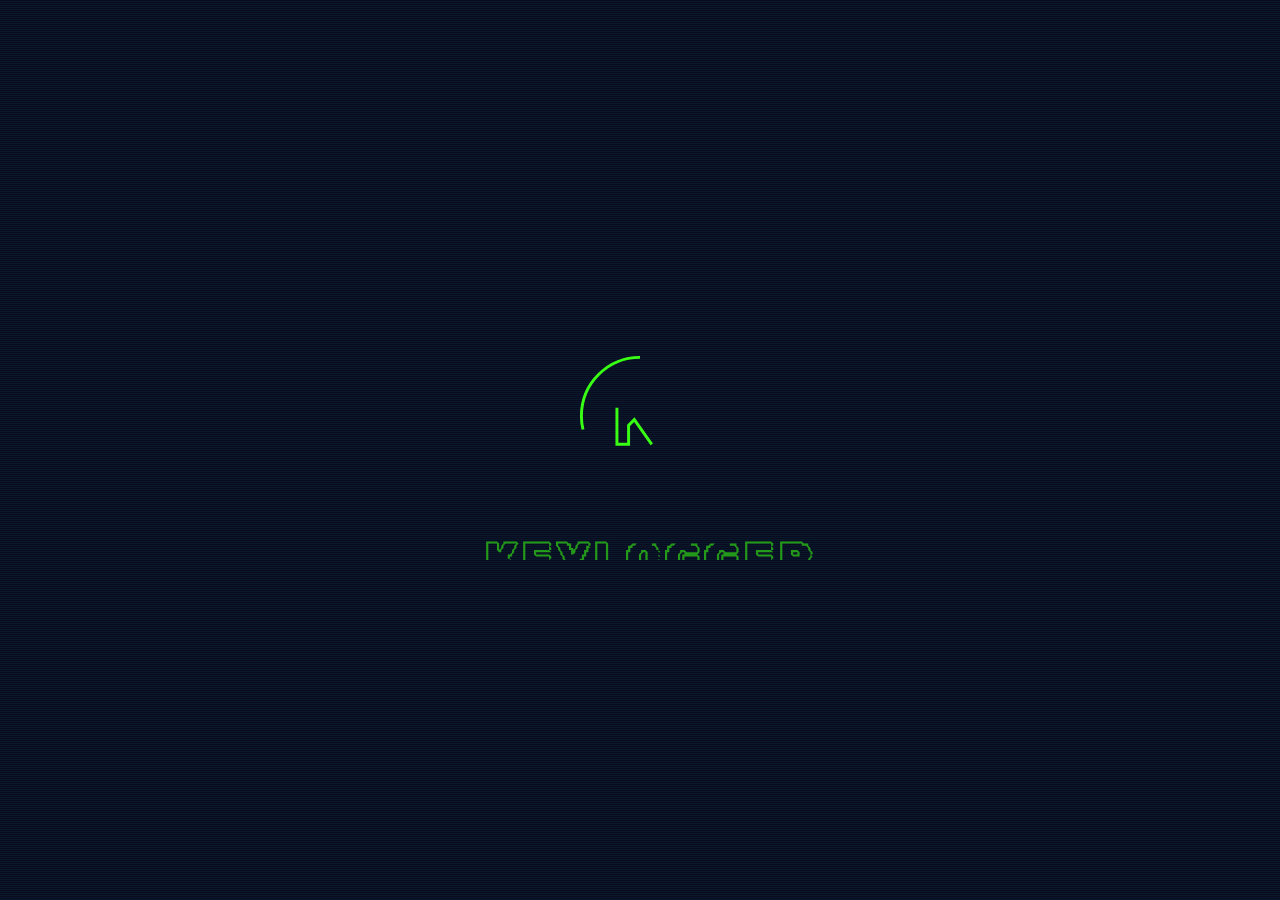
<file: templates/index.html>
<!DOCTYPE html>
<html lang="en">

<head>
  <meta charset="UTF-8">
  <meta name="viewport" content="width=device-width, initial-scale=1.0">
  <title>Keylogger</title>
  <link rel="preconnect" href="https://fonts.googleapis.com">
  <link rel="preconnect" href="https://fonts.gstatic.com" crossorigin>
  <link
    href="https://fonts.googleapis.com/css2?family=Bungee+Shade&family=Inter:wght@700&family=Josefin+Sans:wght@200&family=Poppins:wght@100&family=Rubik+Iso&display=swap"
    rel="stylesheet">
  <link rel="stylesheet" href="https://cdnjs.cloudflare.com/ajax/libs/font-awesome/6.4.0/css/all.min.css">
  <link rel="stylesheet" href="../static/css/style.css">
</head>

<body>

  <div class="loading-page">
    <div id="svg-container">
      <!-- כאן נטמיע את ה-SVG -->
      <svg id="animated-svg" width="170px" height="170px" viewBox="-6.4 -6.4 76.80 76.80"
        xmlns="http://www.w3.org/2000/svg" xmlns:xlink="http://www.w3.org/1999/xlink" aria-hidden="true" role="img"
        class="iconify iconify--emojione-monotone" preserveAspectRatio="xMidYMid meet" fill="none" stroke="#39ff14"
        stroke-width="1">

        <path
          d="M32 2C15.432 2 2 15.432 2 32s13.432 30 30 30s30-13.432 30-30S48.568 2 32 2m6.016 44.508l-8.939-12.666l-2.922 2.961v9.705h-5.963V17.492h5.963v11.955l11.211-11.955h7.836L33.293 29.426l12.518 17.082h-7.795"
          stroke-dasharray="2000" stroke-dashoffset="2000" />
      </svg>
    </div>

    <div class="name-container">
      <div class="logo-name rubik-iso-regular">KEYLOGGER</div>
    </div>
  </div>

  <div class="main-content">
    <div class="container">

      <div class="overlay"></div>
      <div>
        <h1 class="rubik-iso-regular">KEYLOGGER</h1>
        <div id="animation" style="width: 50px;">
          <img src="../static/svg/animation.svg" alt="">
        </div>
      </div>
      <div class="cyber-card cyber-border flex search">
        <div class="search-card">
          <input id="inp" class="input-search" name="search" placeholder="Type your text" />
        </div>
        <button id="btn" onclick="handleSearch()" class="cyber-button">
          <i class="search-icon fas fa-search"></i>
        </button>
      </div>


      <div class="main">
        <div class="right-side">
          <div id="result-data" class="block cyber-card cyber-border">
            <button class="close-button" onclick="hideModal()">×</button>
            <div class="content"></div>
          </div>
          <div class="cyber-card cyber-border stats-panel">
            <div class="panel-header">
              <i class="fas fa-keyboard stats-icon"></i>
              <h2>Results</h2>
            </div>
            <div class="panel-content">
              <h1 id="result">0</h1>
              <p class="stat-label">Total Keystrokes</p>
            </div>
          </div>

          <div class="cyber-card cyber-border stats-panel stats-container full-width">
            <div class="panel-header">
              <i class="fas fa-user stats-icon"></i>
              <h2>Tracking</h2>
            </div>
            <div class="panel-content">
              <h1 id="Follo" class="Following">Yonatan</h1>
              <p class="stat-label">Current User</p>
            </div>
          </div>

        </div>

        <div class="advanced-controls left-side">
          <form class="selection cyber-card cyber-border full-width full-height flex" action=""
            onsubmit="handleFormSubmit(event)">
            <h2><i class="fas fa-filter"></i> Data Filters</h2>
            <div class="form-controls ">
              <div class="form-group">
                <label><i class="fas fa-desktop"></i> בחר מחשב:</label>
                <select class="selection" id="computer"></select>
              </div>

              <div class="form-group">
                <label><i class="fas fa-calendar"></i> בחר תאריך:</label>
                <input type="date" id="date">
              </div>
              <button type="submit" class="show-button" onclick="showModal()">
                <i class="fas fa-database"></i> טען נתונים
              </button>
            </div>
          </form>
        </div>

      </div>

    </div>

    <!-- About Section (Hidden by default) -->
    <section class="about-section app-section">
      <div class="">
        <h2 class="about"><i class="fas fa-info-circle"></i> About Keylogger</h2>
      </div>
      <div class="about-content">
        <p>Keylogger is a sophisticated tool designed for monitoring keyboard activity.</p>
        <p>Version: 1.0.0 | Build: 2025.02.25</p>
        <p>Created by: Yonatan Ben Ami, Oriel Gelberg, Shachar Ynon Levi</p>
      </div>
    </section>

  </div>


  <script src="https://cdnjs.cloudflare.com/ajax/libs/gsap/3.11.3/gsap.min.js"></script>
  <script src="../static/js/index.js"></script>
</body>

</html>


<!-- <div class="flex">

  <div id="stop-btn" class="flex center">
    <button id="start" class="sircle-card flex center">
      <h1 id="text-start-button">start</h1>
    </button>
  </div>
</div> -->
</file>
<file: static/css/style.css>
.loading-page {
  width: 100vw;
  height: 100vh;
  position: fixed;
  top: 0;
  left: 0;
  background: repeating-linear-gradient(0deg,
      rgba(0, 243, 255, 0.03) 0px,
      rgba(0, 243, 255, 0.03) 1px,
      transparent 1px,
      transparent 2px);
  z-index: 9999;
  opacity: 1;
  display: flex;
  flex-direction: column;
  gap: 15px;
  align-items: center;
  justify-content: center;
}

#svg-container svg {
  height: 150px;
  width: 150px;
}

#animated-svg path {
  stroke: #39ff14;
  stroke-width: 1.5px;
  /* קו דק מאוד */
  fill: none;
  stroke-dasharray: 2000;
  stroke-dashoffset: 2000;
  animation: drawSVG 5s ease-in-out forwards;
  /* יותר לאט */
}

@keyframes drawSVG {
  to {
    stroke-dashoffset: 0;
  }
}



.name-container {
  height: 50px;
  overflow: hidden;
}

.logo-name {
  font-size: 3rem;
  font-weight: normal;
  letter-spacing: 3px;
  margin-left: 20px;
  font-family: 'Michroma', sans-serif;
  transform: translateY(50px);
  opacity: 0;
}

.main-content {
  visibility: hidden;
  opacity: 0;
  transition: opacity 1s ease-in-out;
}

.main-content.visible {
  visibility: visible;
  opacity: 1;
}

::-webkit-scrollbar {
  display: none;
}

input[type="date"]::-webkit-calendar-picker-indicator {
  cursor: pointer;
  filter: brightness(0) saturate(100%) invert(48%) sepia(79%) saturate(2476%) hue-rotate(86deg) brightness(118%) contrast(119%);
  /* צבע ספציפי - ירוק במקרה זה */
}


.rubik-iso-regular {
  font-family: "Rubik Iso", serif;
  font-weight: 400;
  font-style: normal;
  color: #39ff14;
  text-align: center;
}

:root {
  --neon-red: #ff1414;
  --neon-blue: #00f3ff;
  --neon-green: #39ff14;
  --cyber-purple: #b537f2;
  --cyber-pink: #ff3399;
  --cyber-dark: #0a0b1e;
  --cyber-yellow: #f7d794;
}

#animation {
  position: absolute;
  visibility: hidden;
  top: 10px;
}

@keyframes glitch {
  0% {
    clip-path: polygon(0 2%, 100% 2%, 100% 5%, 0 5%);
    transform: translate(2px);
  }

  20% {
    clip-path: polygon(0 15%, 100% 15%, 100% 15%, 0 15%);
    transform: translate(-2px);
  }

  40% {
    clip-path: polygon(0 10%, 100% 10%, 100% 20%, 0 20%);
    transform: translate(1px);
  }

  60% {
    clip-path: polygon(0 1%, 100% 1%, 100% 2%, 0 2%);
    transform: translate(-1px);
  }

  80% {
    clip-path: polygon(0 33%, 100% 33%, 100% 33%, 0 33%);
    transform: translate(3px);
  }

  100% {
    clip-path: polygon(0 44%, 100% 44%, 100% 44%, 0 44%);
    transform: translate(0);
  }
}

body {
  background: var(--cyber-dark);
  color: #fff;
  position: relative;
  overflow-x: hidden;
  user-select: none;

}

body::before {
  content: '';
  position: fixed;
  top: 0;
  left: 0;
  right: 0;
  bottom: 0;
  background: repeating-linear-gradient(0deg,
      rgba(0, 243, 255, 0.03) 0px,
      rgba(0, 243, 255, 0.03) 1px,
      transparent 1px,
      transparent 2px);
  pointer-events: none;
  z-index: 10;
}

.flex {
  display: flex;
  flex-direction: column;
  justify-content: center;
  align-items: center;
  text-align: center;
  gap: 15px;
}

.relative {
  position: relative;
}

.cyber-card {
  max-height: 200px;
  padding: 10px;
  background: rgba(10, 11, 30, 0.8);
  border: 1px solid var(--neon-blue);
  border-radius: 20px;
  box-shadow: 0 0 10px var(--neon-blue);
  backdrop-filter: blur(10px);
  position: relative;
  overflow: hidden;
}

.cyber-card::before {
  content: '';
  position: absolute;
  top: 0;
  left: -100%;
  width: 100%;
  height: 100%;
  background: linear-gradient(90deg,
      transparent,
      rgba(0, 243, 255, 0.2),
      transparent);
  animation: shine 3s infinite;
}

@keyframes shine {
  to {
    left: 100%;
  }
}

.cyber-card:hover {
  box-shadow: 0 0 20px var(--neon-blue), 0 0 40px var(--neon-green);
  transform: translateY(-2px) scale(1.01);
  transition: all 0.3s cubic-bezier(0.175, 0.885, 0.32, 1.275);
}

.cyber-text-glow {
  text-shadow: 0 0 10px var(--neon-blue);
  animation: pulse 2s infinite;
}

.cyber-border {
  position: relative;
}

.cyber-border::after {
  content: '';
  position: absolute;
  top: 0;
  left: 0;
  right: 0;
  bottom: 0;
  border: 1px solid var(--neon-blue);
  clip-path: polygon(0 10px, 10px 0, calc(100% - 10px) 0, 100% 10px, 100% calc(100% - 10px), calc(100% - 10px) 100%, 10px 100%, 0 calc(100% - 10px));
  pointer-events: none;
  animation: borderPulse 4s infinite;
}

@keyframes borderPulse {

  0%,
  100% {
    border-color: var(--neon-blue);
    box-shadow: 0 0 10px var(--neon-blue);
  }

  50% {
    border-color: var(--neon-green);
    box-shadow: 0 0 20px var(--neon-green);
  }
}

.loading-animation {
  position: relative;
}

.loading-animation::after {
  content: '';
  position: absolute;
  top: 0;
  left: 0;
  width: 100%;
  height: 2px;
  background: linear-gradient(90deg, var(--neon-blue), var(--neon-green));
  animation: scanline 2s linear infinite;
}

.cyber-button {
  padding: 8px 20px;
  background: transparent;
  cursor: pointer;
  border: 1px solid var(--neon-green);
  border-radius: 10px;
  color: var(--neon-green);
  position: relative;
  overflow: hidden;
  transition: all 0.3s ease;
}

.cyber-button:hover {
  background: var(--neon-green);
  color: var(--cyber-dark);
  box-shadow: 0 0 20px var(--neon-green);
}

.cyber-button::before {
  content: '';
  position: absolute;
  top: 0;
  left: -100%;
  width: 100%;
  height: 100%;
  background: linear-gradient(90deg,
      transparent,
      rgba(57, 255, 20, 0.4),
      transparent);
  transition: 0.5s;
}

.cyber-button:hover::before {
  left: 100%;
}

.cyber-button:active {
  transform: translateY(5px) scale(0.85);
  box-shadow: 0 0 10px var(--neon-blue), 0 0 16px var(--neon-green);
}

.search-card {
  width: 90%;
  position: relative;
}

.search{
  flex-direction: row;
}
.input-search {
  width: 100%;
  height: 100%;
  border: none;
  outline: none;
  border-radius: 20px;
  font-size: medium;
  color: #39ff14;
  background: repeating-linear-gradient(0deg,
      rgba(0, 243, 255, 0.03) 0px,
      rgba(0, 243, 255, 0.03) 1px,
      transparent 1px,
      transparent 2px);
}

.container {
  position: relative;
  display: flex;
  flex-direction: column;
  justify-content: center;
  gap: 10px;
}

.half {
  width: 50%;
  height: 100px;
  display: flex;
  flex-direction: column;
  justify-content: center;
  align-items: center;
  color: #39ff14;
}

#result {
  font-size: 2.5rem;
}

#result-data {
  opacity: 0.8;
  background-color: white;
  color: black;
}

.sircle-card {
  width: 165px;
  height: 165px;
  cursor: pointer;
  top: 0px;
  background: rgba(10, 11, 30, 0.8);
  border: 1px solid var(--neon-blue);
  border-radius: 50%;
  box-shadow: 0 0 10px var(--neon-blue);
  backdrop-filter: blur(10px);
  position: relative;
  overflow: hidden;
}

.sircle-card::before {
  content: '';
  position: absolute;
  top: 0;
  left: -100%;
  width: 100%;
  height: 100%;
  cursor: pointer;
  background: linear-gradient(90deg,
      transparent,
      var(--shine-color),
      transparent);
  animation: shine 3s infinite;
}

.sircle-card:hover {
  box-shadow: 0 0 20px var(--neon-blue), 0 0 40px var(--neon-green);
  transform: translateY(-2px) scale(1.01);
  transition: all 0.3s cubic-bezier(0.175, 0.885, 0.32, 1.275);
}

.sircle-card:active {
  transform: translateY(2px) scale(0.92);
  box-shadow: 0 0 8px var(--neon-blue), 0 0 16px var(--neon-green);
}


.center {
  justify-content: center;
  margin-top: 20px;
}


.sircle-card h1 {
  color: #39ff14;
}

@keyframes shine {
  to {
    left: 100%;
  }
}

.selection {
  color: var(--neon-green);
}

form {
  width: 45%;
  height: 100px;
}

body.modal-open {
  overflow: hidden;
  /* מונע גלילה כשהבלוק פתוח */
  pointer-events: none;
  /* מבטל אינטראקציה עם הרקע */
}

.block {
  width: 90vw;
  min-height: 80vh;
  border-radius: 10px;
  opacity: 0;
  transform: scale(0);
  transition: all 1s ease-in-out;
  position: fixed;
  top: 50%;
  left: 50%;
  transform: translate(-50%, -50%) scale(0);
  z-index: 9999;
  pointer-events: none;
  /* מבוטל כשהבלוק מוצג */
  overflow-y: scroll;
}

.block.show {
  width: 90vw;

  opacity: 1;
  transform: translate(-50%, -50%) scale(1);
  pointer-events: auto;
  /* מאפשר אינטראקציה עם הבלוק כשהוא מוצג */
  display: block;
}

.overlay {
  width: 90vw;
  position: fixed;
  top: 0;
  left: 0;
  width: 100%;
  height: 100%;
  background-color: rgba(0, 0, 0, 0.5);
  opacity: 0;
  transition: opacity 0.5s ease-in-out;
  z-index: 9998;
  display: none;
  pointer-events: none;
}

.overlay.show {
  width: 90vw;
  opacity: 1;
  display: block;
  pointer-events: auto;
}

.show-button {
  background: var(--cyber-dark);
  color: #39ff14;
  padding: 10px;
  margin-top: 15px;
  border: 1px solid var(--neon-green);
  border-radius: 10px;
  cursor: pointer;
  font-size: 16px;
  transition: background-color 0.3s;
  position: relative;
  z-index: 9997;
  pointer-events: auto;
  /* תמיד מאפשר אינטראקציה עם הכפתור */
}

.show-button:hover {
  background: linear-gradient(90deg,
      transparent,
      rgba(57, 255, 20, 0.4),
      transparent);
}

.content {
  text-align: left;
}

.close-button {
  position: absolute;
  top: 10px;
  right: 10px;
  background: none;
  border: none;
  color: rgb(177, 17, 17);
  font-size: 24px;
  cursor: pointer;
  z-index: 9999;
}

.close-button:hover {
  background-color: rgba(255, 255, 255, 0.1);
  border-radius: 5px;
}

/* סגנונות לתוכן הדוגמה */

.interactive-element {
  margin: 10px;
  background-color: #f0f0f0;
  border: 1px solid #ccc;
  cursor: pointer;
}


option,
select,
input {
  padding: 10px;
  background: var(--cyber-dark);
  color: #39ff14;
  border: 1px solid var(--neon-green);
  cursor: pointer;
  border-radius: 10px;
}


#search {
  visibility: hidden;
}

.stats-container {
  height: 200px;
  flex-wrap: wrap;
  gap: 10px;
}

.stats-panel {
  height: 200px;
  flex: 1;
  width: 100%;
  display: flex;
  flex-direction: column;
  text-align: center;
}

.panel-header {
  padding: 15px;
  display: flex;
  align-items: center;
  justify-content: center;
  gap: 10px;
  border-bottom: 1px solid rgba(0, 243, 255, 0.3);
}

.panel-content {
  padding: 20px;
}

.stats-panel h1,
.stats-panel h2 {
  font-size: 1.2em;
  margin: 5px 0;
}

form h2{
  font-size: 2.5rem;
}
.stats-icon {
  font-size: 1.5rem;
  color: var(--neon-green);
}

.stat-label {
  color: rgba(255, 255, 255, 0.7);
  margin: 5px 0 0 0;
}

.Following,
#result {
  color: #39ff14;
}

.advanced-controls {
  flex-wrap: wrap;
  gap: 20px;
}

.flex {
  display: flex;
  flex-direction: coloumn;
  justify-content: center;
  align-items: center;
  gap: 15px;
}

.form-controls {
  width: 80%;
  flex-direction: column;
  align-items: center;
  gap: 10px;
  
}

.form-group {
  display: flex;
  padding-top: 15px;
  flex-direction: column;
  gap: 10px;
  width: 100%;
}

.full-width {
  width: 100%;
}

.full-height {
  min-height: 100%;
  max-height: 100%;
}

.main {
  width: 100%;
  height: 400px;
  display: flex;
  flex-direction: row;
  justify-content: space-between;
  align-items: center;
  gap: 10px;
}
.right-side {
  width: 50%;
  height: 100%;
  display: flex;
  flex-direction: column;
  justify-content: space-between; /* מפזר את הבלוקים בקצוות */
  align-items: center; /* ממקם אותם במרכז האופקי */
  gap: 10px;

}

.left-side {
  width: 50%;
  height: 100%;
  display: flex;
  flex-direction: column;
  justify-content: center;
  align-items: center;
  gap: 10px;
}

.right-side>*,
.left-side>* {
  width: 100%;
  box-sizing: border-box;
}
.about-section {
  padding: 15px;
  border-top: 1px solid rgba(0, 243, 255, 0.3);
  margin-top: auto;
}

.about-title {
  color: #00ff41;
  margin-bottom: 10px;
  display: flex;
  align-items: center;
  gap: 10px;
}
.about-content {
  color: #b0b0b0;
  font-size: 14px;
  line-height: 1;
}
.about{
  font-weight: 100;
}

.version-info {
  margin-top: 10px;
  font-size: 12px;
  color: #707070;
}
.app-section{
  margin-top: 20px;
}

.network-status {
    position: fixed;
    top: 10px;
    right: 10px;
    padding: 10px;
    border-radius: 5px;
    z-index: 1000;
    display: none;
}

.network-status.offline {
    display: block;
    background-color: #ff3914;
    color: white;
}

.network-status.online {
    display: block;
    background-color: #39ff14;
    color: black;
    opacity: 0;
    transition: opacity 0.5s;
}

.network-status.online.show {
    opacity: 1;
}
</file>
